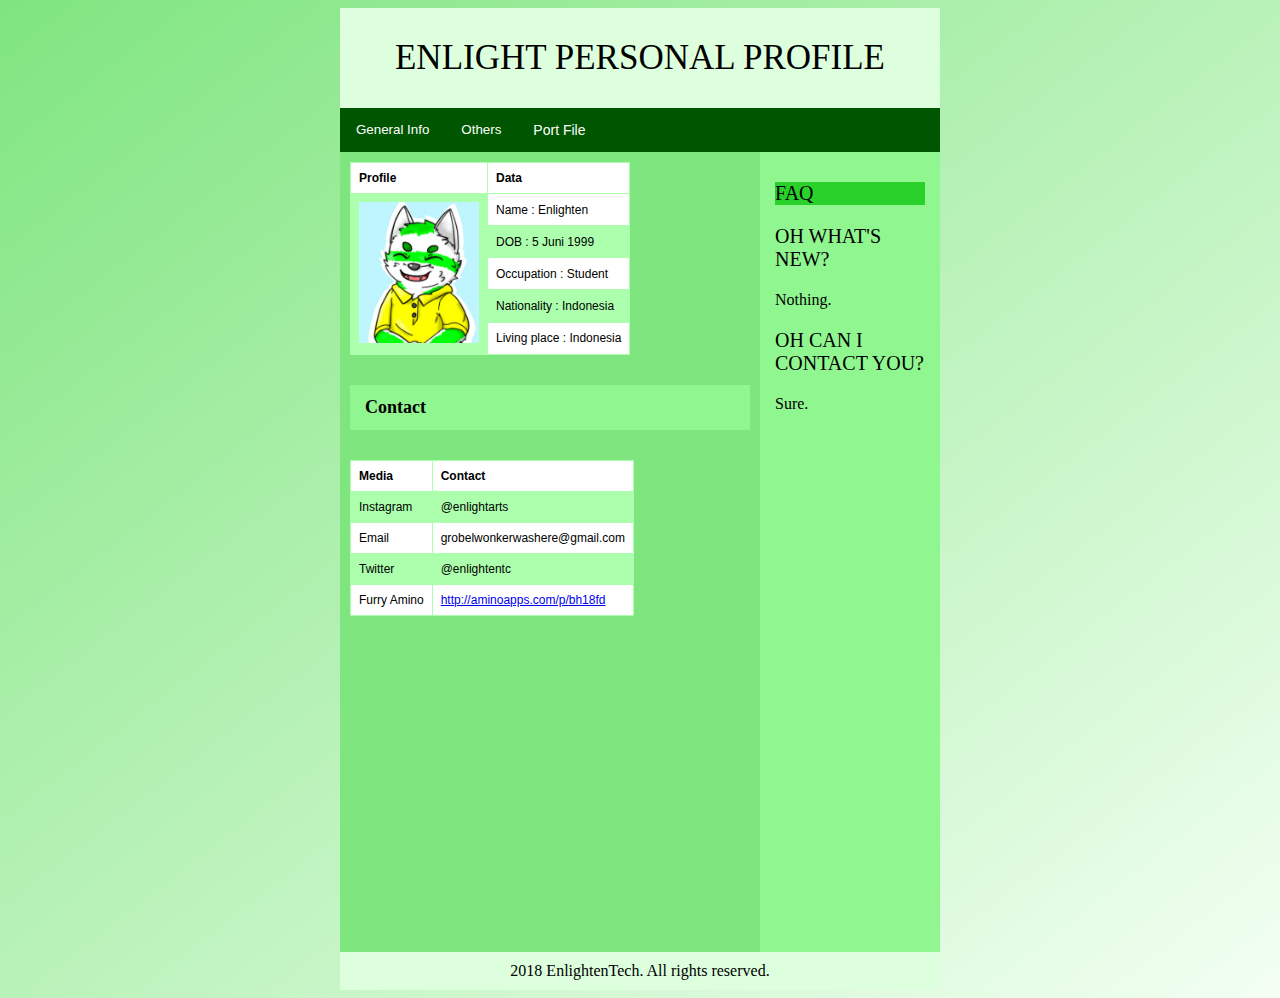
<file: index.html>
<!DOCTYPE html>
<html>
<head>
<title> Carlo's Blog </title>
	<link rel="stylesheet" type="text/css" href="Ello.css">
	<meta charset="utf-8">
	<style>

</style>
	<meta name="viewport" content="width=device-width, initial-scale=1">
</head>
<body>
<div class="mainsize">
	<div class="header">  ENLIGHT PERSONAL PROFILE  </div>
		<ul>
			<li>	<button class="block" onclick="Check(2)">	General Info</button></li>
			<li> 	<button class="block" onclick="Check(1)">	Others</button></li>
			<li class="dropdown">
			<a href="javascript:void(0)" class="dropbtn">Port File</a>
			<div class="dropdown-content">
			  <a href="#">TBF</a>
			</div>
		  </li>
		</ul>
	<div class="row">
		<div class="column middle" style="background-color:#7fe57f;">
<!–– Batas Hidup ––>
		<div id="profile">
			<table>
			<tr>
				<th> Profile </th>
				<th> Data </th>
			</tr>
			<tr>
			<td rowspan="6"> <img src="enlight.jpg"  width="120"></td>
			</tr>
				
			<tr>
				<td> Name : Enlighten </td>
			</tr>
			<tr>
				<td> DOB : 5 Juni 1999 </td>
			</tr>
			<tr>
				<td> Occupation : Student </td>
			</tr>
			<tr>
				<td> Nationality : Indonesia </td>
			</tr>
			<tr>
				<td> Living place : Indonesia </td>
			</tr>
			</table>
			<br>
			<h2>Contact</h2>
				<br>
				<table>
			  <tr>
				<th>Media</th>
				<th>Contact</th>
			  </tr>
			  <tr>
				<td>Instagram</td>
				<td>@enlightarts</td>
			  </tr>
			  <tr>
				<td>Email</td>
				<td>grobelwonkerwashere@gmail.com</td>
			  </tr>
			  <tr>
				<td>Twitter</td>
				<td>@enlightentc</td>
			  </tr>
			  <tr>
				<td>Furry Amino</td>
				<td><a href="http://aminoapps.com/p/bh18fd">http://aminoapps.com/p/bh18fd</td>
			  </tr>
			  </table>
		</div>
<!–– Batas Hidup ––>
		<div id="cv">
			<h2>Skills</h2>
			<br>
			<table>
		  <tr>
			<th>No.</th>
			<th>Skill</th>
			<th>Profesionality</th>
		  </tr>
		  <tr>
			<td>1.</td>
			<td>Drawing </td>
			<td>3.1/5</td>
		  </tr>
		  <tr>
			<td>2.</td>
			<td>Web Development</td>
			<td>3.0/5</td>
		  </tr>
		  <tr>
			<td>3.</td>
			<td>C Language</td>
			<td>4.0/5</td>
		  </tr>
		  <tr>
			<td>4.</td>
			<td>Unity Game Engine</td>
			<td>3.2/5</td>	
		  </tr>
		</table>
					
		<h2>Formal Education</h2>
			<br>
			<table>
		  <tr>
			<th>Education</th>
			<th>Place</th>
			<th>Year</th>
		  </tr>

		  <tr>
			<td>Highschool- Math & science</td>
			<td>SMAN 71 Jakarta, Indonesia</td>
			<td>2017</td>
		  </tr>
		  <tr>
			<td>College- Majoring Informatics</td>
			<td>Institut Teknologi Sepuluh Nopember</td>
			<td>Present</td>
		  </tr>
		</table>
	</div>
</div>
<!–– Batas Hidup ––>
		<div class="column side" style="background-color:#90f690; padding: 10px 15px;">
		<p class="sidebar" style="background-color:#2bd12b;"> FAQ </p>
		<p class="sidebar"> OH WHAT'S NEW? </p>
			<p> Nothing. </p>
		<p class="sidebar"> OH CAN I CONTACT YOU? </p>
			<p> Sure. </p>
		</div>
	</div>
	<div class="footer">2018 EnlightenTech. All rights reserved. </div>
	</div>
	
<script>
	function Check (a) {
		var x = document.getElementById("cv");
		var y = document.getElementById("profile");
		if (a==1){
			x.style.display = "block";
			y.style.display = "none";
			}
		else if (a==2){
			y.style.display = "block";
			x.style.display = "none";
		}
	}
	</script>

</body>
</html>
</file>
<file: Ello.css>
p#test{
	font-family: arial, sans-serif;
	font-size:13 px;
}
p.sidebar{
	font-size:20px;
}
table {
    font-family: arial, sans-serif;
    border-collapse: collapse; 
	background-color: #ffffff
}

#profile{
	font-size:12px;
}

#cv{
	font-size:12px;
	display:none;
}

h2 {
	padding: 12px 15px;
	background-color:#90f690;
}

td, th {
    border: 1px solid #acffac;
    text-align: left;
    padding: 8px;
}

tr:nth-child(even) {
    background-color: #acffac;
}

body {
	background-color: #aaa; /* For browsers that do not support gradients */
    background-image: linear-gradient(to bottom right, #7fe57f, #f3fff3); /* Standard syntax (must be last) */
}

/*main content starts*/
.mainsize{
	width:600px;
	margin:0 auto;
}

* {
    box-sizing: border-box;
}

.column {
    float: left;
    padding: 10px;
}

.column.side {
    width: 30%;
	height:800px;
}

.column.middle {
    width: 70%;
	height:800px;
}

.row:after {
    content: "";
    display: table;
    clear: both;
}

.footer {
    background-color: #ddffdd;
    padding: 10px;
    text-align: center;
}

/*main content ends*/

.header {
    background-color: #ddffdd;
    padding: 30px;
    text-align: center;
    font-size: 35px;
}

ul {
	list-style-type:none;
	margin: 0;
    padding: 0;
    overflow: hidden;
    background-color: #005600;
	font-family:Arial;
	font-size:14px;
}

.block {
    border: none;
    background-color: #005600;
    color: white;
    padding: 14px 16px;
    cursor: pointer;
    text-align: center;
}

.block:hover {
    background-color: red;
    color: white;
}

li {
    float: left;
}

li a, .dropbtn {

    padding: 14px 16px;
    display: inline-block;
    color: white;
    text-align: center;
    text-decoration: none;
}

li a:hover, .dropdown:hover .dropbtn {
    background-color: red;
}

li.dropdown {
    display: inline-block;
}

.dropdown-content {
    display: none;
    position: absolute;
    background-color: #f9f9f9;
    min-width: 160px;
    box-shadow: 0px 8px 16px 0px rgba(0,0,0,0.2);
    z-index: 1;
}

.dropdown-content a {
    color: black;
    padding: 12px 16px;
    text-decoration: none;
    display: block;
    text-align: left;
}

.dropdown-content a:hover {background-color: #f1f1f1}

.dropdown:hover .dropdown-content {
    display: block;
}
</file>
